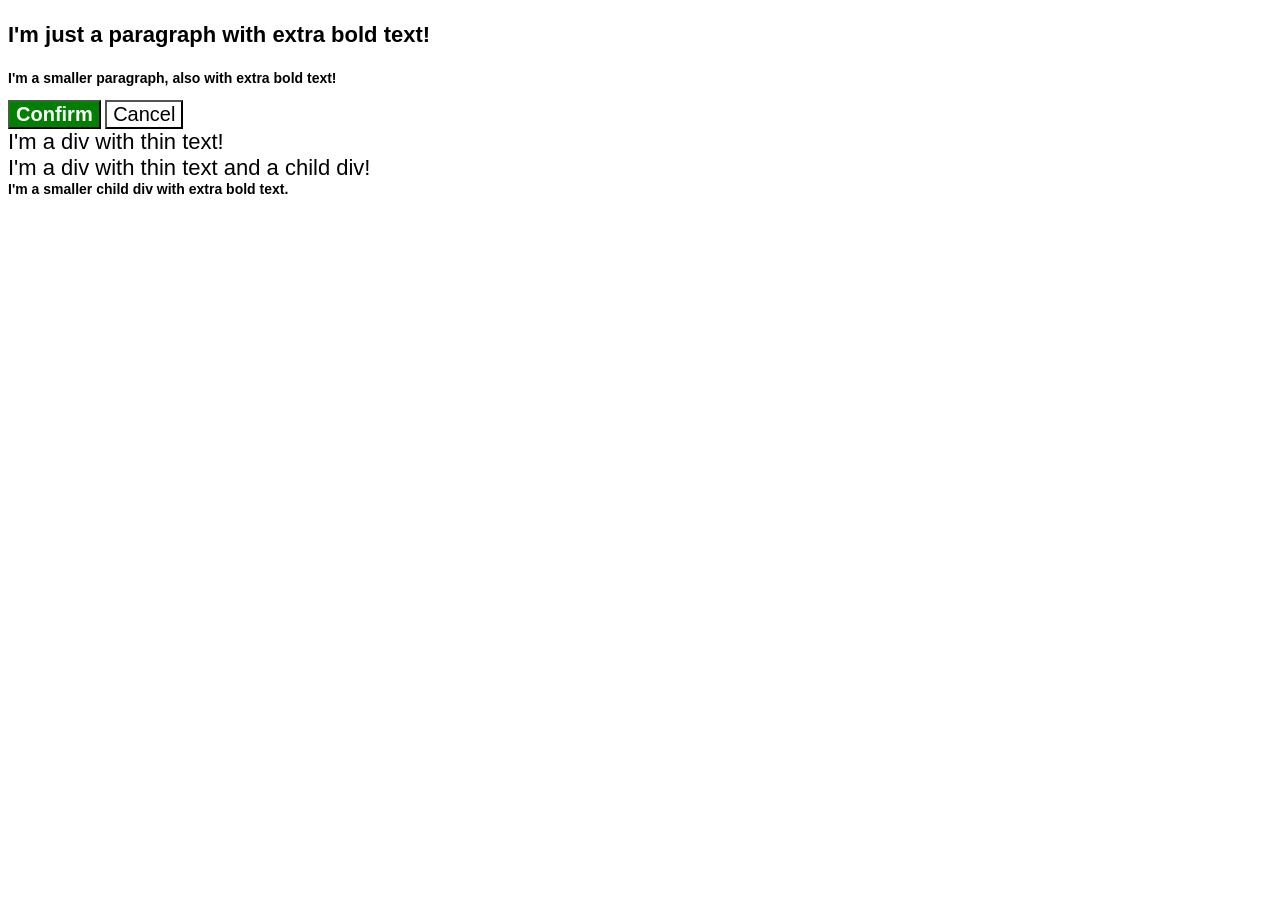
<file: foundations/cascade/01-cascade-fix/index.html>
<!DOCTYPE html>
<html lang="en">
  <head>
    <meta charset="UTF-8">
    <meta http-equiv="X-UA-Compatible" content="IE=edge">
    <meta name="viewport" content="width=device-width, initial-scale=1.0">
    <title>Fix the Cascade</title>
    <link rel="stylesheet" href="style.css">
  </head>
  <body>
    <p class="para">I'm just a paragraph with extra bold text!</p>
    <p class="para small-para">I'm a smaller paragraph, also with extra bold text!</p>

    <button id="confirm-button" class="button">Confirm</button>
    <button class="button">Cancel</button>

    <div class="text">I'm a div with thin text!</div>
    <div class="text">I'm a div with thin text and a child div!
      <div class="child">I'm a smaller child div with extra bold text.</div>
    </div>
  </body>
</html>
</file>
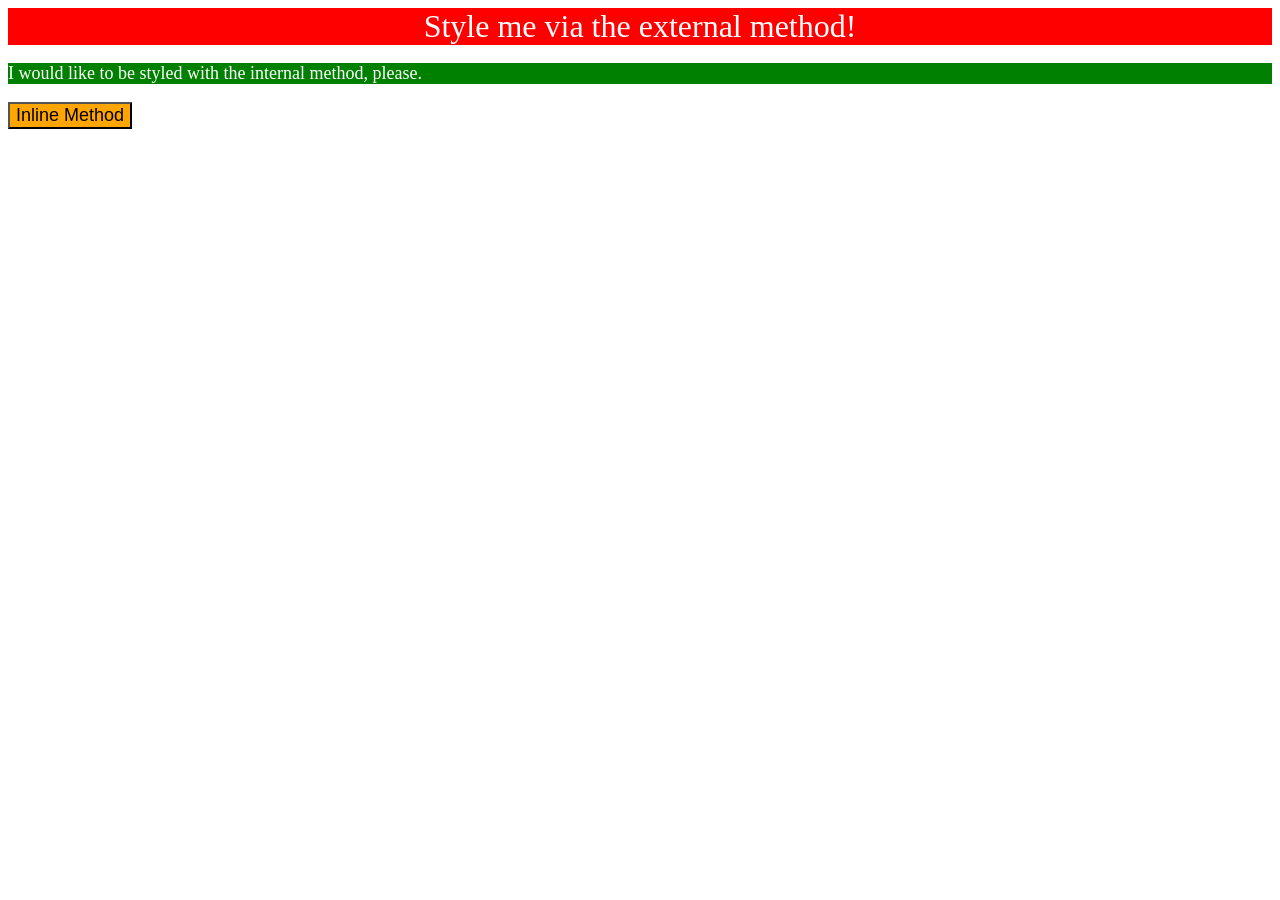
<file: foundations/intro-to-css/01-css-methods/index.html>
<!doctype html>
<html lang="en">
  <head>
    <meta charset="UTF-8" />
    <meta http-equiv="X-UA-Compatible" content="IE=edge" />
    <meta name="viewport" content="width=device-width, initial-scale=1.0" />
    <link rel="stylesheet" href="style.css" />
    <title>Methods for Adding CSS</title>
    <style>
      p {
        background-color: green;
        color: white;
        font-size: 18px;
      }
    </style>
  </head>
  <body>
    <div>Style me via the external method!</div>
    <p>I would like to be styled with the internal method, please.</p>
    <button style="background-color: orange; font-size: 18px;">Inline Method</button>
  </body>
</html>
</file>
<file: foundations/cascade/01-cascade-fix/style.css>
body {
  font-family: Arial, Helvetica, sans-serif;
}

.para,
.small-para {
  color: hsl(0, 0%, 0%);
  font-weight: 800;
}

.para {
  font-size: 22px;
}

.small-para {
  font-size: 14px;
  font-weight: 800;
}

.button {
  background-color: rgb(255, 255, 255);
  color: rgb(0, 0, 0);
  font-size: 20px;
}


div.text {
  color: rgb(0, 0, 0);
  font-size: 22px;
  font-weight: 100;
}

#confirm-button{
  background: green;
  color: white;
  font-weight: bold;
} 



.child {
  color: rgb(0, 0, 0);
  font-weight: 800;
  font-size: 14px;
}
</file>
<file: foundations/intro-to-css/01-css-methods/style.css>
div{
    background-color: red;
    font-size: 32px;
    text-align: center;
    color: white;
}
</file>
